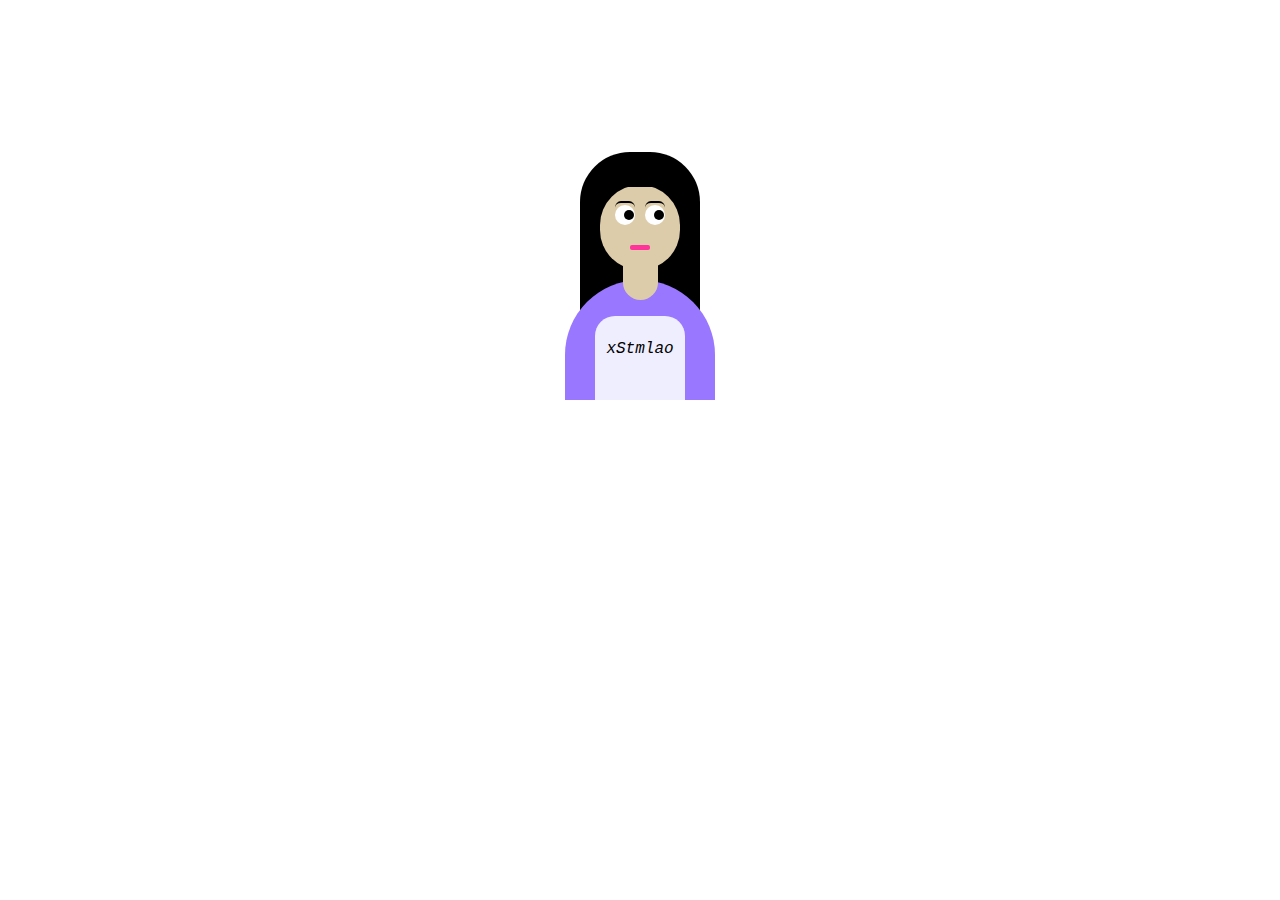
<file: index.html>
<!DOCTYPE html>
<html lang="en">
<head>
  <meta charset="UTF-8">
  <meta name="viewport" content="width=device-width, initial-scale=1.0">
  <meta http-equiv="X-UA-Compatible" content="ie=edge">
  <title>Female</title>
  
  <meta name="title" content="Female" />
  <meta name="description" content="Design and Create a Modern and beautiful friendly responsive Website and Web Application for your Business." />
  <meta name="image" content="/kaifunnesa-hema.png" />
  
  <meta name="og:title" content="Female" />
  <meta name="og:description" content="Design and Create a Modern and beautiful friendly responsive Website and Web Application for your Business." />
  <meta name="og:image" content="/kaifunnesa-hema.png" />

</head>
<style>
  * {
    margin: 0;
    padding: 0;
    box-sizing: border-box;
  }
:root {
    --face-color: #dca;
  }
  body {
    display: flex;
    justify-content: center;
  }
  .female {
    position: relative;
    display: flex;
    justify-content: center;
    width: 300px;
    height: 400px;
    overflow: hidden;
  }
  .body {
    position: absolute;
    height: 120px;
    width: 150px;
    background: #97f;
    bottom: 0;
    border-radius: 200px 200px 0 0;
    display: flex;
    justify-content: center;
  }
  .body:before {
    content: "";
    position: absolute;
    height: 70%;
    width: 60%;
    background: #eef;
    bottom: 0px;
    border-radius: 20px 20px 0 0;
  }
  .gola {
    position: absolute;
    height: 50px;
    width: 35px;
    background: var(--face-color);
    border-radius: 0 0 50px 50px;
    bottom: 100px;
    z-index: 1;
  }
  .face {
    position: absolute;
    height: 85px;
    width: 80px;
    background: var(--face-color);
    border-radius: 50px;
    bottom: 130px;
  }
  .hair {
    position: absolute;
    height: 62%;
    width: 40%;
    background: #000;
    bottom: 0;
    border-radius: 50px;
    display: flex;
    justify-content: center;
  }
  .hair:before {
    content: "";
    position: absolute;
    height: 10px;
    width: 50px;
    background: #000;
    top: 10%;
    z-index: 2;
  }
  .face {
    display: flex;
    justify-content: center;
  }
  .face .eyes {
    position: absolute;
    background:;
    display: flex;
    top: 20px;
    width: 75%;
    justify-content: space-around;
  }
  .eyes .eye {
    position: relative;
    height: 20px;
    width: 20px;
    background: #fff;
    border-radius: 50%;
    display: flex;
    justify-content: center;
    align-items: center;
  }
  .eye:before {
    content: "";
    position: absolute;
    height: 50%;
    width: 50%;
    background: #000;
    border-radius: 50%;
    right: 1px;
    top: 5px;
  }

  .eye:after {
    content: "";
    position: absolute;
    height: 100%;
    width: 100%;
    border-radius: 30%;
    top: -4px;
    border-top: 2px solid #000;
  }
  .face .mouth {
    position: absolute;
    width: 20px;
    background: #f39;
    bottom: 20px;
    transition: .3s;
    height: 5px;
    border-radius: 2px;
  }

  .female.active .mouth,
  .female:hover .mouth {
    height: 10px;
    border-radius: 0 0 10px 10px;
  }
  .female.active .eye,
  .female:hover .eye {
    transform: rotate(-9deg);
  }

  .face:hover .eye:before {
    transition: .4s;
    top: 7px;
  }
@keyframes jgg7k {
    0%, 65% {
      height: 10px;
      border-radius: 0 0 10px 10px;
    }

    100% {
      height: 5px;
      border-radius: 2px;
    }
  }
  .watermark {
    position: absolute;
    top: 50%;
    font-style: italic;
    font-family: Courier New;
  }
</style>


<body>

  <div class="female">
    <div class="hair"></div>
    <div class="face">
      <div class="eyes">
        <div class="eye"></div>
        <div class="eye"></div>
      </div>
      <div class="mouth"></div>
    </div>
    <div class="gola"></div>
    <div class="body">
      <div class="watermark">
        xStmlao
      </div>
    </div>
  </div>



  <script>
    const female = document.querySelector(".female");
    setInterval(function() {
      female.classList.toggle("active");
    }, 1500);
  </script>
</body>
</html>
</file>
